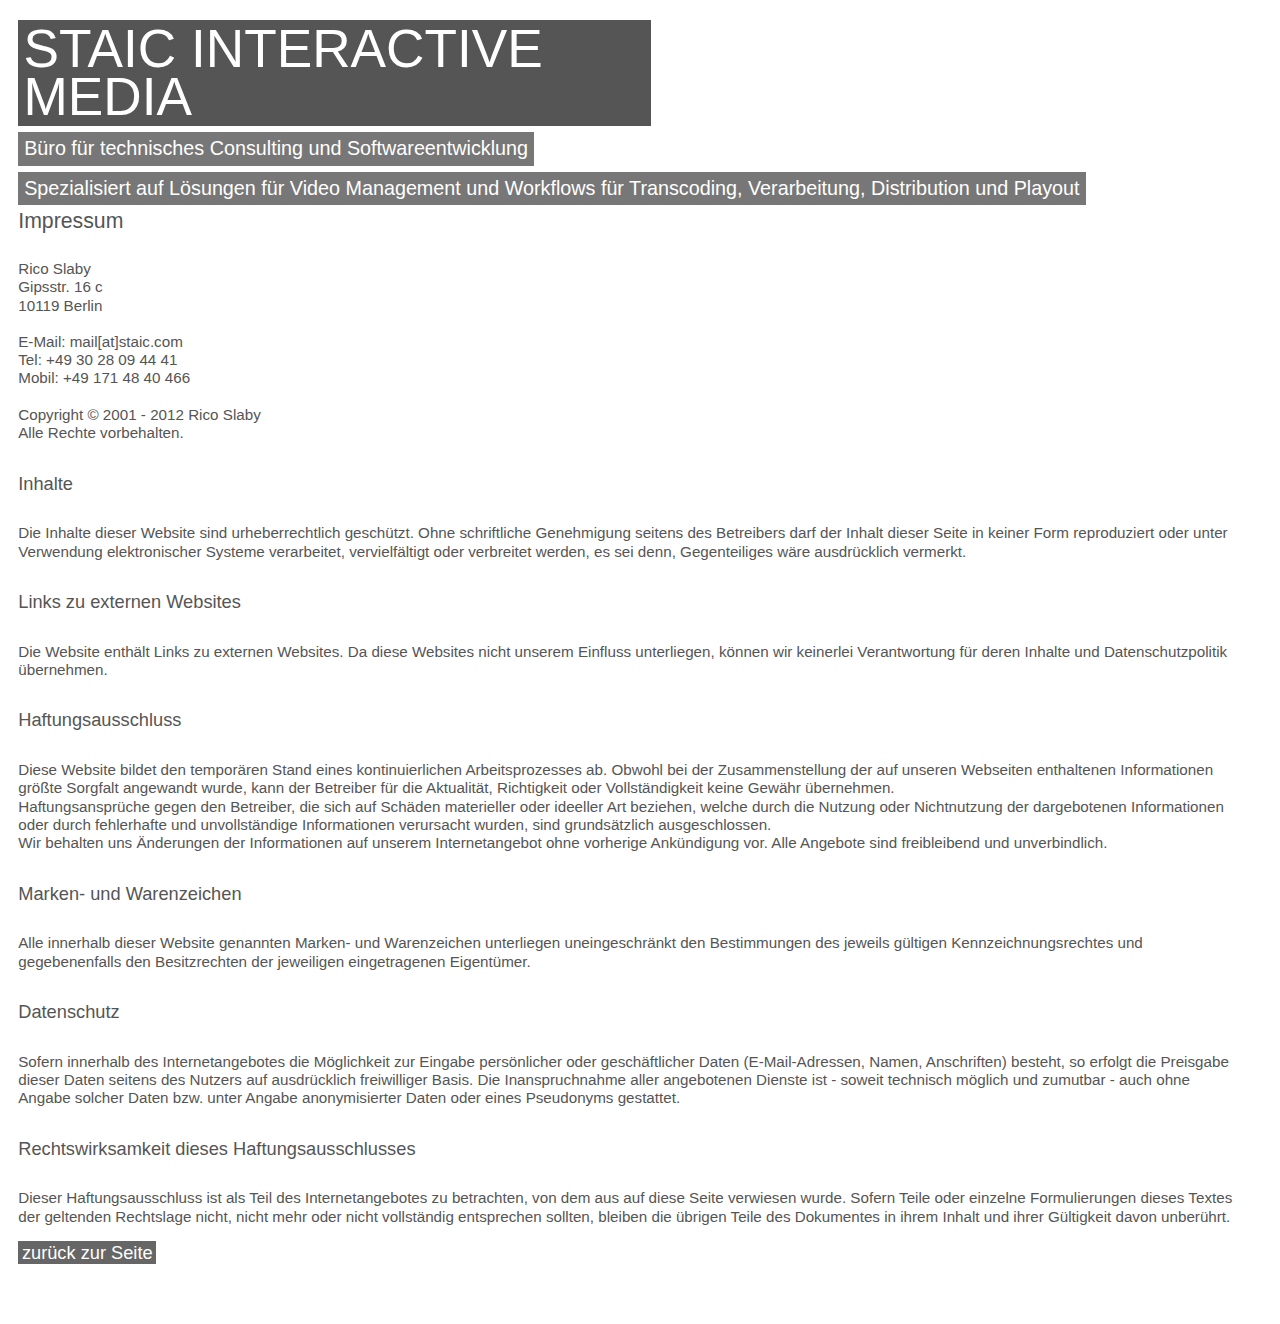
<file: imprint.html>
<!DOCTYPE html PUBLIC "-//W3C//DTD XHTML 1.0 Transitional//EN" "http://www.w3.org/TR/xhtml1/DTD/xhtml1-transitional.dtd">
<html xmlns="http://www.w3.org/1999/xhtml">
<head>
<meta http-equiv="Content-Type" content="text/html; charset=UTF-8" />
<title>STAIC INTERACTIVE MEDIA - Impressum</title>

<link rel="stylesheet" href="static/css/layout_white.css" type="text/css" />

<style>

body {
	background:#ffffff;
}
p{
	padding:0;
	margin:0;
	line-height:120%;
}
h3{
	font-size:140%;
	font-weight:normal;
}	
h4{
	font-size:120%;
	font-weight:normal;
}	
#footer{
	border-top: none;
}
#footer a {
	color: #ffffff;
}
</style>

<script type="text/javascript" src="static/js/jquery.js"></script>
<script type="text/javascript">

</script>

</head>

<body>

<div id="container">	
	
	<div id="header">
		<h1>STAIC INTERACTIVE MEDIA</h1>
		<h2>Büro für technisches Consulting und Softwareentwicklung</h2>
		<h2>Spezialisiert auf Lösungen für Video Management und Workflows für Transcoding, Verarbeitung, Distribution und Playout</h2>
	</div>
	
	<div id="main">
		<h3>Impressum</h3>
		
		<p>
		Rico Slaby<br />
		Gipsstr. 16 c<br />
		10119 Berlin<br />
		<br />
		E-Mail: mail[at]staic.com<br />
		Tel: +49 30 28 09 44 41<br />
		Mobil: +49 171 48 40 466<br />
		<br />
		<!--Steuernummer: 00 / 000 / 00000<br />
		<br />-->
		Copyright © 2001 - 2012 Rico Slaby<br />
		Alle Rechte vorbehalten.</p>

		<h4>Inhalte</h4>

		<p>Die Inhalte dieser Website sind urheberrechtlich geschützt. Ohne schriftliche Genehmigung seitens des Betreibers darf der Inhalt dieser Seite in keiner Form reproduziert oder unter Verwendung elektronischer Systeme verarbeitet, vervielfältigt oder verbreitet werden, es sei denn, Gegenteiliges wäre ausdrücklich vermerkt.</p>

		<h4>Links zu externen Websites</h4>
		<p>Die Website enthält Links zu externen Websites. Da diese Websites nicht unserem Einfluss unterliegen, können wir keinerlei Verantwortung für deren Inhalte und Datenschutzpolitik übernehmen.</p>

		<h4>Haftungsausschluss</h4>
		<p>Diese Website bildet den temporären Stand eines kontinuierlichen Arbeitsprozesses ab. Obwohl bei der Zusammenstellung der auf unseren Webseiten enthaltenen Informationen größte Sorgfalt angewandt wurde, kann der Betreiber für die Aktualität, Richtigkeit oder Vollständigkeit keine Gewähr übernehmen.</p>

		<p>Haftungsansprüche gegen den Betreiber, die sich auf Schäden materieller oder ideeller Art beziehen, welche durch die Nutzung oder Nichtnutzung der dargebotenen Informationen oder durch fehlerhafte und unvollständige Informationen verursacht wurden, sind grundsätzlich ausgeschlossen.</p>

		<p>Wir behalten uns Änderungen der Informationen auf unserem Internetangebot ohne vorherige Ankündigung vor. Alle Angebote sind freibleibend und unverbindlich.</p>

		<h4>Marken- und Warenzeichen</h4>
		<p>Alle innerhalb dieser Website genannten Marken- und Warenzeichen unterliegen uneingeschränkt den Bestimmungen des jeweils gültigen Kennzeichnungsrechtes und gegebenenfalls den Besitzrechten der jeweiligen eingetragenen Eigentümer.</p>

		<h4>Datenschutz</h4>
		<p>Sofern innerhalb des Internetangebotes die Möglichkeit zur Eingabe persönlicher oder geschäftlicher Daten (E-Mail-Adressen, Namen, Anschriften) besteht, so erfolgt die Preisgabe dieser Daten seitens des Nutzers auf ausdrücklich freiwilliger Basis. Die Inanspruchnahme aller angebotenen Dienste ist - soweit technisch möglich und zumutbar - auch ohne Angabe solcher Daten bzw. unter Angabe anonymisierter Daten oder eines Pseudonyms gestattet.</p>

		<h4>Rechtswirksamkeit dieses Haftungsausschlusses</h4>
		<p>Dieser Haftungsausschluss ist als Teil des Internetangebotes zu betrachten, von dem aus auf diese Seite verwiesen wurde. Sofern Teile oder einzelne Formulierungen dieses Textes der geltenden Rechtslage nicht, nicht mehr oder nicht vollständig entsprechen sollten, bleiben die übrigen Teile des Dokumentes in ihrem Inhalt und ihrer Gültigkeit davon unberührt.</p>
		
		
	</div>

	<div id="footer">
		<p><a href="index.html" title="zurück zur Seite">zurück zur Seite</a></p>
		<div style="clear:both;">&nbsp;</div>
	</div>

</div>

</body>
</html>
</file>
<file: static/css/layout_white.css>
body {
	margin:0;
	padding:0;
	font:95% Trebuchet MS, Arial, Helvetica, sans-serif;
	color:#555;
	line-height:220%;
	height: 100%;
	background:#efefef;
	_background-color:#030303;
	_background-image:url(../images/background_pattern5.jpg);
	_background-repeat:repeat-x;
	_background-attachment:fixed;	
}
a{
	color:#ffffff;
	text-decoration:none;
}
p{
	padding:0;
	margin:0;
}
h1{
	float:left;
	font-size:350%;
	font-weight:normal;
	line-height:90%;
	background:#555;
	color:#fff;
	padding:0.1em;
	margin:0;
	width:11.7em;
}
h2{
	clear:both;
	float:left;
	font-size:130%;
	font-weight:normal;
	line-height:110%;
	background:#777;
	color:#fff;
	padding:0.3em;
	margin:0;
	margin-top:0.3em;
}
	
#container{
	margin:0em 1em 0 1.2em;
}
#header{
	margin-top:20px;
	padding-bottom:7em;
	width:100%;
	max-width:80em;
}
#main{
	clear:both;
	margin-top:4em;
	width:100%;
	max-width:80em;
	min-width:12em;
}
#footer{
	clear:both;
	padding-top: 1em;
	padding-bottom: 1.5em;
	border-top: 3px solid #ddd;
	width:100%;
	max-width:70em;
}

#footer p {
	clear:both;
	float:left;
	font-size:120%;
	font-weight:normal;
	line-height:85%;
	color:#bbbbbb;
	background:#666;
	padding:0.2em;
	margin-bottom:0.2em;
}

#footer a {
	color: #ffffff;
}
#footer a:hover {
	color: #cff400;
}	

/* Tag cloud */

.tags ul{
	margin:1em 0;
	padding:.5em 0px;	
}
.tags li{
	margin:0;
	padding:0px;
	list-style:none;
	display:inline;
}
.tags li a{
	text-decoration:none;
	color:#fff;	
	_padding:0.1em 0.2em .1em 0.2em;
	padding:0px 0.2em 0px 0.2em;
}
.tags li a:hover{	
	color:#cff400;
	background:#ffffff;
}		

.tags .scope {
	color:#555;
}

.tag0 a {font-size:100%; background:#ffffff;}
.tag1 a {font-size:100%; background:#ddd;}
.tag2 a{font-size:120%; background:#bbb;}
.tag3 a{font-size:140%; background:#888;}
.tag4 a{font-size:160%; background:#666;}
.tag5 a{font-size:200%; background:#cff400;}
</file>
